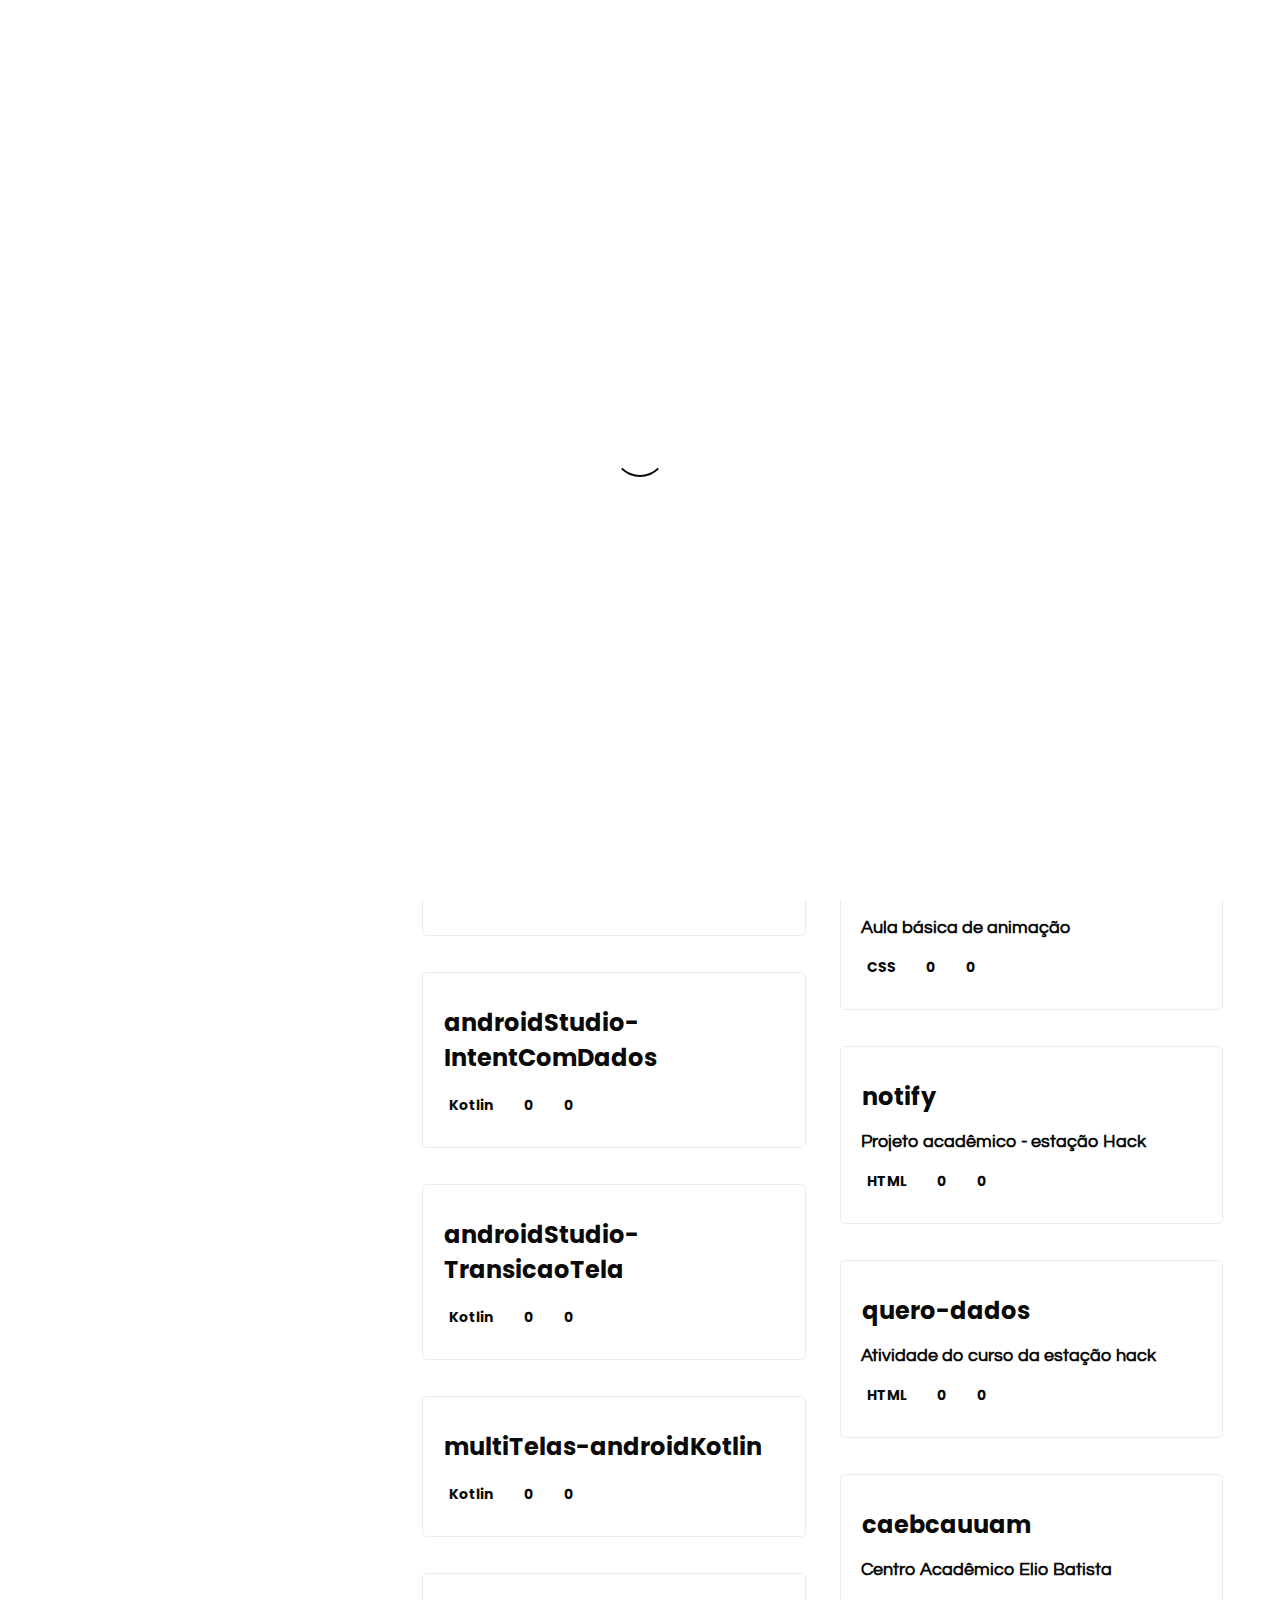
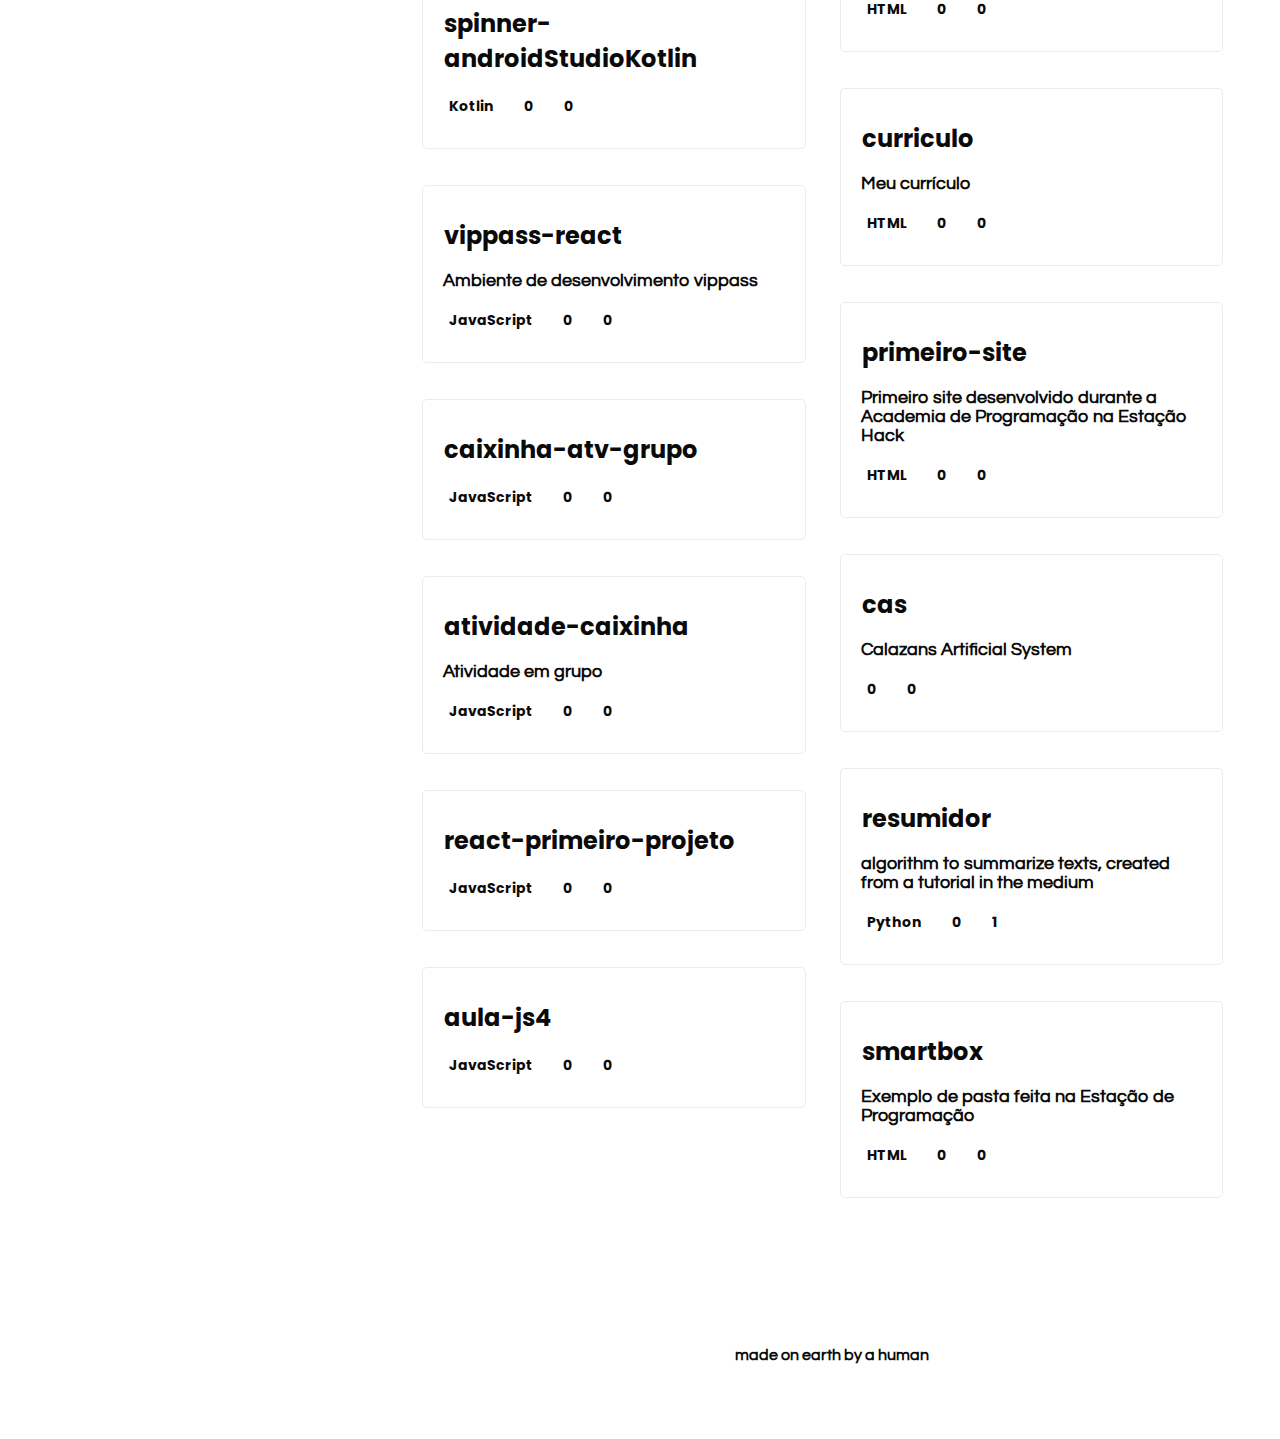
<file: index.html>
<!DOCTYPE html><html lang="en"><head>
    <meta charset="UTF-8">
    <meta name="viewport" content="width=device-width, initial-scale=1.0">
    <meta http-equiv="X-UA-Compatible" content="ie=edge">
    <title>wesleyclzns</title>
    <link rel="stylesheet" href="https://cdnjs.cloudflare.com/ajax/libs/animate.css/3.7.0/animate.min.css">
    <link rel="stylesheet" href="https://use.fontawesome.com/releases/v5.7.1/css/all.css" integrity="sha384-fnmOCqbTlWIlj8LyTjo7mOUStjsKC4pOpQbqyi7RrhN7udi9RwhKkMHpvLbHG9Sr" crossorigin="anonymous">
    <script src="https://code.jquery.com/jquery-3.4.1.min.js" integrity="sha256-CSXorXvZcTkaix6Yvo6HppcZGetbYMGWSFlBw8HfCJo=" crossorigin="anonymous"></script>
    <link rel="stylesheet" href="index.css">
<link rel="icon" href="https://avatars2.githubusercontent.com/u/20156708?v=4" type="image/png"></head>

<body>
    <div id="loading">
        <div id="spinner"></div>
    </div>
    <div id="profile">
        <div id="profile_img" style="background: url(https://avatars2.githubusercontent.com/u/20156708?v=4) center;"></div>
        <div id="username"><span style="display:block;">Wesley Café Calazans</span><a href="https://github.com/wesleyclzns">@wesleyclzns</a></div>
        <div id="userbio" style="display: block;">Student of architecture and urbanism, lover of design and interested in artificial intelligence. Learning front-end at Mastertech

follow @wesleyclzns in ALL </div>
        <div id="about">
                <span style="display:block;"><i class="fas fa-users"></i> &nbsp; @clzns-tech</span>
                <span style="display:none;"><i class="fas fa-envelope"></i> &nbsp; null</span>
                <span style="display:none;"><i class="fas fa-link"></i> &nbsp; <a href=""></a></span>
                <span style="display:block;"><i class="fas fa-map-marker-alt"></i> &nbsp;&nbsp; Mauá. São Paulo, Brasil</span>
                <span style="display:block;"><i class="fas fa-user-tie"></i> &nbsp;&nbsp; Available for hire</span></div>
    </div>
    <div id="display">
        <div id="work">
            <h1>Work.</h1>
            <div class="projects" id="work_section">
                        <a href="https://github.com/wesleyclzns/wesleyclzns" target="_blank">
                        <section>
                            <div class="section_title">wesleyclzns</div>
                            <div class="about_section">
                            <span style="display:block;">gitfolio</span>
                            </div>
                            <div class="bottom_section">
                                <span style="display:inline-block;"><i class="fas fa-code"></i>&nbsp; HTML</span>
                                <span><i class="fas fa-star"></i>&nbsp; 0</span>
                                <span><i class="fas fa-code-branch"></i>&nbsp; 0</span>
                            </div>
                        </section>
                        </a>
                        <a href="https://github.com/wesleyclzns/alexa-skills-fases-lua" target="_blank">
                        <section>
                            <div class="section_title">alexa-skills-fases-lua</div>
                            <div class="about_section">
                            <span style="display:none;">undefined</span>
                            </div>
                            <div class="bottom_section">
                                <span style="display:none;"><i class="fas fa-code"></i>&nbsp; null</span>
                                <span><i class="fas fa-star"></i>&nbsp; 0</span>
                                <span><i class="fas fa-code-branch"></i>&nbsp; 0</span>
                            </div>
                        </section>
                        </a>
                        <a href="https://github.com/wesleyclzns/gravandoDado" target="_blank">
                        <section>
                            <div class="section_title">gravandoDado</div>
                            <div class="about_section">
                            <span style="display:none;">undefined</span>
                            </div>
                            <div class="bottom_section">
                                <span style="display:inline-block;"><i class="fas fa-code"></i>&nbsp; Kotlin</span>
                                <span><i class="fas fa-star"></i>&nbsp; 0</span>
                                <span><i class="fas fa-code-branch"></i>&nbsp; 0</span>
                            </div>
                        </section>
                        </a>
                        <a href="https://github.com/wesleyclzns/podeDirigir" target="_blank">
                        <section>
                            <div class="section_title">podeDirigir</div>
                            <div class="about_section">
                            <span style="display:none;">undefined</span>
                            </div>
                            <div class="bottom_section">
                                <span style="display:inline-block;"><i class="fas fa-code"></i>&nbsp; Kotlin</span>
                                <span><i class="fas fa-star"></i>&nbsp; 1</span>
                                <span><i class="fas fa-code-branch"></i>&nbsp; 1</span>
                            </div>
                        </section>
                        </a>
                        <a href="https://github.com/wesleyclzns/androidStudio-IntentComDados" target="_blank">
                        <section>
                            <div class="section_title">androidStudio-IntentComDados</div>
                            <div class="about_section">
                            <span style="display:none;">undefined</span>
                            </div>
                            <div class="bottom_section">
                                <span style="display:inline-block;"><i class="fas fa-code"></i>&nbsp; Kotlin</span>
                                <span><i class="fas fa-star"></i>&nbsp; 0</span>
                                <span><i class="fas fa-code-branch"></i>&nbsp; 0</span>
                            </div>
                        </section>
                        </a>
                        <a href="https://github.com/wesleyclzns/androidStudio-TransicaoTela" target="_blank">
                        <section>
                            <div class="section_title">androidStudio-TransicaoTela</div>
                            <div class="about_section">
                            <span style="display:none;">undefined</span>
                            </div>
                            <div class="bottom_section">
                                <span style="display:inline-block;"><i class="fas fa-code"></i>&nbsp; Kotlin</span>
                                <span><i class="fas fa-star"></i>&nbsp; 0</span>
                                <span><i class="fas fa-code-branch"></i>&nbsp; 0</span>
                            </div>
                        </section>
                        </a>
                        <a href="https://github.com/wesleyclzns/multiTelas-androidKotlin" target="_blank">
                        <section>
                            <div class="section_title">multiTelas-androidKotlin</div>
                            <div class="about_section">
                            <span style="display:none;">undefined</span>
                            </div>
                            <div class="bottom_section">
                                <span style="display:inline-block;"><i class="fas fa-code"></i>&nbsp; Kotlin</span>
                                <span><i class="fas fa-star"></i>&nbsp; 0</span>
                                <span><i class="fas fa-code-branch"></i>&nbsp; 0</span>
                            </div>
                        </section>
                        </a>
                        <a href="https://github.com/wesleyclzns/spinner-androidStudioKotlin" target="_blank">
                        <section>
                            <div class="section_title">spinner-androidStudioKotlin</div>
                            <div class="about_section">
                            <span style="display:none;">undefined</span>
                            </div>
                            <div class="bottom_section">
                                <span style="display:inline-block;"><i class="fas fa-code"></i>&nbsp; Kotlin</span>
                                <span><i class="fas fa-star"></i>&nbsp; 0</span>
                                <span><i class="fas fa-code-branch"></i>&nbsp; 0</span>
                            </div>
                        </section>
                        </a>
                        <a href="https://github.com/wesleyclzns/vippass-react" target="_blank">
                        <section>
                            <div class="section_title">vippass-react</div>
                            <div class="about_section">
                            <span style="display:block;">Ambiente de desenvolvimento vippass</span>
                            </div>
                            <div class="bottom_section">
                                <span style="display:inline-block;"><i class="fas fa-code"></i>&nbsp; JavaScript</span>
                                <span><i class="fas fa-star"></i>&nbsp; 0</span>
                                <span><i class="fas fa-code-branch"></i>&nbsp; 0</span>
                            </div>
                        </section>
                        </a>
                        <a href="https://github.com/wesleyclzns/caixinha-atv-grupo" target="_blank">
                        <section>
                            <div class="section_title">caixinha-atv-grupo</div>
                            <div class="about_section">
                            <span style="display:none;">undefined</span>
                            </div>
                            <div class="bottom_section">
                                <span style="display:inline-block;"><i class="fas fa-code"></i>&nbsp; JavaScript</span>
                                <span><i class="fas fa-star"></i>&nbsp; 0</span>
                                <span><i class="fas fa-code-branch"></i>&nbsp; 0</span>
                            </div>
                        </section>
                        </a>
                        <a href="https://github.com/wesleyclzns/atividade-caixinha" target="_blank">
                        <section>
                            <div class="section_title">atividade-caixinha</div>
                            <div class="about_section">
                            <span style="display:block;">Atividade em grupo</span>
                            </div>
                            <div class="bottom_section">
                                <span style="display:inline-block;"><i class="fas fa-code"></i>&nbsp; JavaScript</span>
                                <span><i class="fas fa-star"></i>&nbsp; 0</span>
                                <span><i class="fas fa-code-branch"></i>&nbsp; 0</span>
                            </div>
                        </section>
                        </a>
                        <a href="https://github.com/wesleyclzns/react-primeiro-projeto" target="_blank">
                        <section>
                            <div class="section_title">react-primeiro-projeto</div>
                            <div class="about_section">
                            <span style="display:none;">undefined</span>
                            </div>
                            <div class="bottom_section">
                                <span style="display:inline-block;"><i class="fas fa-code"></i>&nbsp; JavaScript</span>
                                <span><i class="fas fa-star"></i>&nbsp; 0</span>
                                <span><i class="fas fa-code-branch"></i>&nbsp; 0</span>
                            </div>
                        </section>
                        </a>
                        <a href="https://github.com/wesleyclzns/aula-js4" target="_blank">
                        <section>
                            <div class="section_title">aula-js4</div>
                            <div class="about_section">
                            <span style="display:none;">undefined</span>
                            </div>
                            <div class="bottom_section">
                                <span style="display:inline-block;"><i class="fas fa-code"></i>&nbsp; JavaScript</span>
                                <span><i class="fas fa-star"></i>&nbsp; 0</span>
                                <span><i class="fas fa-code-branch"></i>&nbsp; 0</span>
                            </div>
                        </section>
                        </a>
                        <a href="https://github.com/wesleyclzns/aula3-js" target="_blank">
                        <section>
                            <div class="section_title">aula3-js</div>
                            <div class="about_section">
                            <span style="display:block;">Aula sobre if else</span>
                            </div>
                            <div class="bottom_section">
                                <span style="display:inline-block;"><i class="fas fa-code"></i>&nbsp; JavaScript</span>
                                <span><i class="fas fa-star"></i>&nbsp; 0</span>
                                <span><i class="fas fa-code-branch"></i>&nbsp; 0</span>
                            </div>
                        </section>
                        </a>
                        <a href="https://github.com/wesleyclzns/coxinhafy" target="_blank">
                        <section>
                            <div class="section_title">coxinhafy</div>
                            <div class="about_section">
                            <span style="display:block;">Exercício de HTML e CSS</span>
                            </div>
                            <div class="bottom_section">
                                <span style="display:inline-block;"><i class="fas fa-code"></i>&nbsp; HTML</span>
                                <span><i class="fas fa-star"></i>&nbsp; 0</span>
                                <span><i class="fas fa-code-branch"></i>&nbsp; 0</span>
                            </div>
                        </section>
                        </a>
                        <a href="https://github.com/wesleyclzns/VIPPass" target="_blank">
                        <section>
                            <div class="section_title">VIPPass</div>
                            <div class="about_section">
                            <span style="display:none;">undefined</span>
                            </div>
                            <div class="bottom_section">
                                <span style="display:inline-block;"><i class="fas fa-code"></i>&nbsp; HTML</span>
                                <span><i class="fas fa-star"></i>&nbsp; 0</span>
                                <span><i class="fas fa-code-branch"></i>&nbsp; 0</span>
                            </div>
                        </section>
                        </a>
                        <a href="https://github.com/wesleyclzns/animation-basic" target="_blank">
                        <section>
                            <div class="section_title">animation-basic</div>
                            <div class="about_section">
                            <span style="display:block;">Aula básica de animação</span>
                            </div>
                            <div class="bottom_section">
                                <span style="display:inline-block;"><i class="fas fa-code"></i>&nbsp; CSS</span>
                                <span><i class="fas fa-star"></i>&nbsp; 0</span>
                                <span><i class="fas fa-code-branch"></i>&nbsp; 0</span>
                            </div>
                        </section>
                        </a>
                        <a href="https://github.com/wesleyclzns/notify" target="_blank">
                        <section>
                            <div class="section_title">notify</div>
                            <div class="about_section">
                            <span style="display:block;">Projeto acadêmico - estação Hack</span>
                            </div>
                            <div class="bottom_section">
                                <span style="display:inline-block;"><i class="fas fa-code"></i>&nbsp; HTML</span>
                                <span><i class="fas fa-star"></i>&nbsp; 0</span>
                                <span><i class="fas fa-code-branch"></i>&nbsp; 0</span>
                            </div>
                        </section>
                        </a>
                        <a href="https://github.com/wesleyclzns/quero-dados" target="_blank">
                        <section>
                            <div class="section_title">quero-dados</div>
                            <div class="about_section">
                            <span style="display:block;">Atividade do curso da estação hack</span>
                            </div>
                            <div class="bottom_section">
                                <span style="display:inline-block;"><i class="fas fa-code"></i>&nbsp; HTML</span>
                                <span><i class="fas fa-star"></i>&nbsp; 0</span>
                                <span><i class="fas fa-code-branch"></i>&nbsp; 0</span>
                            </div>
                        </section>
                        </a>
                        <a href="https://github.com/wesleyclzns/caebcauuam" target="_blank">
                        <section>
                            <div class="section_title">caebcauuam</div>
                            <div class="about_section">
                            <span style="display:block;">Centro Acadêmico Elio Batista</span>
                            </div>
                            <div class="bottom_section">
                                <span style="display:inline-block;"><i class="fas fa-code"></i>&nbsp; HTML</span>
                                <span><i class="fas fa-star"></i>&nbsp; 0</span>
                                <span><i class="fas fa-code-branch"></i>&nbsp; 0</span>
                            </div>
                        </section>
                        </a>
                        <a href="https://github.com/wesleyclzns/curriculo" target="_blank">
                        <section>
                            <div class="section_title">curriculo</div>
                            <div class="about_section">
                            <span style="display:block;">Meu currículo</span>
                            </div>
                            <div class="bottom_section">
                                <span style="display:inline-block;"><i class="fas fa-code"></i>&nbsp; HTML</span>
                                <span><i class="fas fa-star"></i>&nbsp; 0</span>
                                <span><i class="fas fa-code-branch"></i>&nbsp; 0</span>
                            </div>
                        </section>
                        </a>
                        <a href="https://github.com/wesleyclzns/primeiro-site" target="_blank">
                        <section>
                            <div class="section_title">primeiro-site</div>
                            <div class="about_section">
                            <span style="display:block;">Primeiro site desenvolvido durante a Academia de Programação na Estação Hack</span>
                            </div>
                            <div class="bottom_section">
                                <span style="display:inline-block;"><i class="fas fa-code"></i>&nbsp; HTML</span>
                                <span><i class="fas fa-star"></i>&nbsp; 0</span>
                                <span><i class="fas fa-code-branch"></i>&nbsp; 0</span>
                            </div>
                        </section>
                        </a>
                        <a href="https://github.com/wesleyclzns/cas" target="_blank">
                        <section>
                            <div class="section_title">cas</div>
                            <div class="about_section">
                            <span style="display:block;">Calazans Artificial System </span>
                            </div>
                            <div class="bottom_section">
                                <span style="display:none;"><i class="fas fa-code"></i>&nbsp; null</span>
                                <span><i class="fas fa-star"></i>&nbsp; 0</span>
                                <span><i class="fas fa-code-branch"></i>&nbsp; 0</span>
                            </div>
                        </section>
                        </a>
                        <a href="https://github.com/wesleyclzns/resumidor" target="_blank">
                        <section>
                            <div class="section_title">resumidor</div>
                            <div class="about_section">
                            <span style="display:block;">algorithm to summarize texts, created from a tutorial in the medium</span>
                            </div>
                            <div class="bottom_section">
                                <span style="display:inline-block;"><i class="fas fa-code"></i>&nbsp; Python</span>
                                <span><i class="fas fa-star"></i>&nbsp; 0</span>
                                <span><i class="fas fa-code-branch"></i>&nbsp; 1</span>
                            </div>
                        </section>
                        </a>
                        <a href="https://github.com/wesleyclzns/smartbox" target="_blank">
                        <section>
                            <div class="section_title">smartbox</div>
                            <div class="about_section">
                            <span style="display:block;">Exemplo de pasta feita na Estação de Programação</span>
                            </div>
                            <div class="bottom_section">
                                <span style="display:inline-block;"><i class="fas fa-code"></i>&nbsp; HTML</span>
                                <span><i class="fas fa-star"></i>&nbsp; 0</span>
                                <span><i class="fas fa-code-branch"></i>&nbsp; 0</span>
                            </div>
                        </section>
                        </a></div>
        </div>
        <div id="forks" style="display:none;">
            <h1>Forks.</h1>
            <div class="projects" id="forks_section"></div>
        </div>
       
        <div id="footer">
            <a href="https://github.com/imfunniee" target="_blank">made on earth by a human</a>
        </div>
    </div>
    <script type="text/javascript">
        setTimeout(function () {
            document.getElementById("loading").classList.add("animated");
            document.getElementById("loading").classList.add("fadeOut");
            setTimeout(function () {
                document.getElementById("loading").classList.remove("animated");
                document.getElementById("loading").classList.remove("fadeOut");
                document.getElementById("loading").style.display = "none";
            }, 800);
        }, 1500);
        $.getJSON("blog.json", function (blog) {
            blog = blog || [];
            if (blog.length == 0) {
                return document.getElementById("blog_section").style.display = "none";
            }
            for (var i = 0; i < blog.length; i++) {
                $("#blogs").append(`
            <a href="./blog/${blog[i].url_title}/" target="_blank">
                <section>
                    <img src="${blog[i].top_image}">
                    <div class="blog_container">
                        <div class="section_title">${blog[i].title}</div>
                        <div class="about_section">
                            ${blog[i].sub_title}
                        </div>
                    </div>
                </section>
            </a>
            `);
            }
        }).fail(function () {
            return document.getElementById("blog_section").style.display = "none";
        });
    </script>

    <script type="text/javascript">
        if ('serviceWorker' in navigator) {
            window.addEventListener('load', () => {
                navigator.serviceWorker.register('service-worker.js');
            });
        }
    </script>


</body></html>
</file>
<file: index.css>
@import url('https://fonts.googleapis.com/css?family=Poppins');
@import url('https://fonts.googleapis.com/css?family=Questrial');

body{
    margin:0%;
    padding:0%;
    width:100vw;
    background:var(--bg-color);
    color:var(--text-color);
    max-width:100vw;
    overflow-x:hidden;
    align-items:center;
    font-family: 'Poppins', sans-serif;
}

#loading {
    width: 100vw;
    height: 100vh;
    position: fixed;
    background: var(--bg-color);
    z-index: 999;
    display: flex;
    justify-content: center;
    flex-direction: column;
    align-items: center;
    top:0;
    bottom:0;
    left:0;
    right:0;
}

#spinner {
    animation: rotate 0.5s infinite linear;
    width:50px;
    height:50px;
    border:2px solid var(--bg-color);
    border-bottom:2px solid var(--text-color);
    border-radius:50%;
    margin:0;
}

@keyframes rotate {
    0% {transform: rotate(0deg);}
    100% {transform: rotate(360deg);}
}

#profile {
    width:24vw;
    padding:4vh 3vw;
    height:92vh;
    display:flex;
    flex-direction:column;
    justify-content:center;
    text-align:left;
    background:var(--background-image) center center;
    background-size: cover !important;
    background-repeat:no-repeat;
    position:fixed;
    color:#fff !important;
}

#display {
    width:64vw;
    padding:4vh 3vw;
    height:92vh;
    display:inline-block;
    padding-left:33vw;
}

#display h1 {
    font-size:50px;
    color:var(--text-color);
    font-weight:bold;
    font-family: 'Questrial', sans-serif;
}

.emoji {
    width:18px;
    height:18px;
}

#profile_img_blog {
    border-radius:50%;
    width:90px;
    height:90px;
    background-size:cover !important;
    background-repeat: no-repeat;
}

#username_blog {
    font-size:18px;
    color:var(--text-color);
    font-family: 'Poppins', sans-serif;
    font-weight:bold;
}

#username_blog span {
    font-size:24px;
    font-family: 'Questrial', sans-serif !important;
}

#username_blog b {
    font-size:12px;
    font-family:'Poppins', sans-serif;
    font-weight:bold;
}

#blog-display {
    width:60vw;
    margin:0px 20vw;
    text-align:left;
    margin-top:3vh;
    z-index:1;
}

#profile_blog {
    width:60vw;
    margin:0px 20vw;
    margin-top:10vh;
    text-align:left;
    z-index:1;
}

#background {
    width:100vw;
    height:55vh;
    background:var(--background-background);
    background-size:cover !important;
    background-repeat:no-repeat;
    position: absolute;
    z-index:-1;
    margin-top:-10vh;
}

#blog-display h1 {
    font-size:50px;
    color:var(--text-color);
    font-weight:bold;
    font-family: 'Questrial', sans-serif;
}

#blog-display h2 {
    color:var(--blog-gray-color);
}

#blog-display {
    padding:1vh 0px;
    font-family: 'Questrial', sans-serif;
}

#blog p {
    font-size:17px;
    line-height:25px;
    word-spacing:1.2px;
    margin:5vh 0px;
}

#blog p span {
    padding:2px 4px;
    background:var(--text-color);
    color:var(--bg-color) !important;
}

#blog img {
    width:100%;
    margin:2vh 0px;
    border-radius:5px;
    border:1px solid rgb(0, 0, 0, 0.08);
}

#header {
    width:63vw;
    text-align:right;
    padding:3vh 0px;
    position:absolute;
}

#header a {
    color:var(--text-color);
    text-decoration:none;
    margin-left:4vw;
    font-weight:bold;
}

#footer_blog {
    width:90vw;
    padding:8vh 5vw;
    text-align:center;
}

#footer_blog a {
    color:var(--text-color) !important;
    text-decoration:none;
    font-family: 'Questrial', sans-serif;
    font-weight:bold;
}

#footer {
    width:100%;
    padding:8vh 0px;
    text-align:center;
}

#footer a {
    color:var(--text-color) !important;
    text-decoration:none;
    font-family: 'Questrial', sans-serif;
    font-weight:bold;
}

#profile_img {
    width:180px;
    height:180px;
    border-radius:5px;
    background-size:cover !important;
}

#profile div {
    font-weight:bold;
    margin:1.5vh 0px;
}

#username {
    font-size:18px;
    font-weight:bold;
}

#username span {
    font-size:24px;
}

#userbio {
    font-size:26px;
    font-family: 'Questrial', sans-serif;
    width:100%;
}

#about {
    font-size:18px;
    font-family: 'Questrial', sans-serif;
}

#about a,
#username a {
    color:#fff !important;
    text-decoration:none;
    font-weight:bold;
}

#about a:hover,
#username a:hover {
    text-decoration:underline;
}

#about span {
    margin:1vh 0px;
    display:block;
}

#about span i {
    font-size:16px;
}

#work {
    margin:2vh 0px;
    padding:4vh 0px !important;
}

#forks {
    margin:2vh 0px;
    padding:4vh 0px !important;
}

.projects {
    columns:2;
}

.projects section {
    width:85%;
    padding:2.5vh 5%;
    display:inline-block;
    border-radius:5px;
    color:var(--text-color);
    border:1px solid rgb(0, 0, 0, 0.08);
    box-shadow:0px 0px 0px rgb(0, 0, 0, 0);
    transition:0.4s ease-in-out;
    margin:2vh 0px;
    transform:scale(1);
}

.projects section:hover {
    cursor: pointer;
    border:1px solid rgb(0, 0, 0, 0);
    box-shadow:0px 15px 35px rgb(0, 0, 0, 0.06);
    transform:scale(1.03);
}

.section_title {
    font-size:24px;
    font-weight:bold;
    margin:1vh 0px;
    padding:0px 1px;
    word-wrap: break-word;
}

.about_section {
    font-size:18px;
    font-family: 'Questrial', sans-serif;
    margin:2vh 0px;
    font-weight:bold;
    word-wrap: break-word;
}

.bottom_section {
    margin:1vh 0px;
    font-size:14px;
    word-wrap: break-word;
}

.bottom_section span {
    margin-right:20px;
    font-weight:bold;
}

.bottom_section span i {
    font-size:15px;
}

#blog_section {
    margin:2vh 0px;
    padding:2vh 0px !important;
}

#blogs {
    columns:2;
}

#blogs section {
    width:85%;
    display:inline-block;
    border-radius:5px;
    color:var(--text-color);
    border:1px solid rgb(0, 0, 0, 0.04);
    box-shadow:0px 0px 0px rgb(0, 0, 0, 0);
    transition:0.4s ease-in-out;
    transform:scale(1);
    padding:0px;
    margin:2vh 0px;
}

#blogs section img {
    width:100%;
    border-radius:5px 5px 0px 0px;
}

.blog_container {
    padding:2.5vh 5%;
}

#blogs section:hover {
    cursor: pointer;
    border:1px solid rgb(0, 0, 0, 0);
    box-shadow:0px 15px 35px rgb(0, 0, 0, 0.06);
    transform:scale(1.03);
}

.go_back {
    position: absolute;
    color:var(--text-color);
    font-size:26px;
    margin-left:5vw;
    margin-top:4vh;
}

::selection {
    color:var(--bg-color); 
    background:var(--text-color);
}

@media (max-width: 800px){
    #profile {
        width:90vw;
        padding:4vh 5vw;
        height:60vh;
        text-align:center;
        position: relative;
    }
    #display {
        width:90vw;
        padding:4vh 5vw;
        height:auto;
        display:inline-block;
        padding-left:5vw;
    }
    #profile_img {
        width:120px;
        height:120px;
        margin:0px auto !important;
    }
    #work {
        margin:0px;
    }
    .projects {
        columns:1;
    }
    .projects section {
        width:88%;
    }
    #blogs {
        columns:1;
    }
    #blogs section {
        width:98%;
    }
    #blog_section {
        margin:0px;
    }
    #blog-display {
        width:90vw;
        margin:0px 5vw;
        text-align:left;
        margin-top:0vh;
        z-index:1;
    }
    #profile_blog {
        width:90vw;
        margin:0px 5vw;
        margin-top:10vh;
        text-align:left;
        z-index:1;
    }
    .go_back {
        position: relative;
        color:var(--text-color);
        font-size:26px;
        margin-left:5vw;
        top:5vh;
    }
    #blog img {
        margin:1vh 0px !important;
    }
    #blog p {
        margin:2vh 0px;
    }
}

::-webkit-scrollbar {width:5px;height:5px;}
::-webkit-scrollbar-track {background:var(--bg-color);}
::-webkit-scrollbar-thumb {background:var(--text-color);}
:root {
  --bg-color: #fff;
  --text-color: rgb(10, 10, 10);
  --blog-gray-color: rgb(80, 80, 80);
  --background-image: linear-gradient(90deg, rgba(10, 10, 10, 0.4), rgb(10, 10, 10, 0.4)), url("https://images.unsplash.com/photo-1553748024-d1b27fb3f960?w=500&h=1000&q=80&fit=crop");
  --background-background: #fff;
}
</file>
